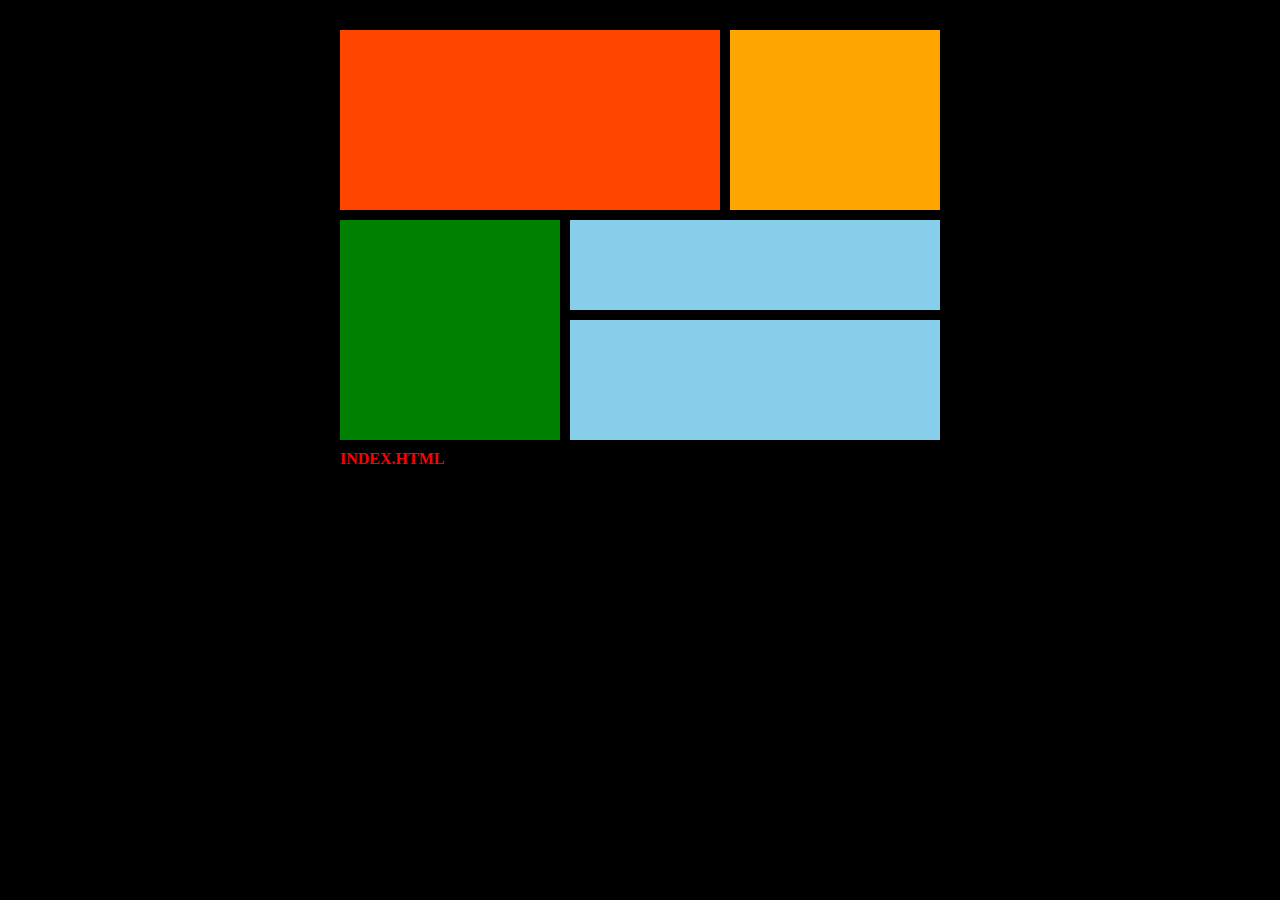
<file: CSS FLEX AND GRID LAYOUT/grid.html>
<!DOCTYPE html>
<html lang="en">
<head>
    <meta charset="UTF-8">
    <meta http-equiv="X-UA-Compatible" content="IE=edge">
    <meta name="viewport" content="width=device-width, initial-scale=1.0">
    <link rel="stylesheet" href="style.css">
    <title>CSS Grid Layout</title>
</head>
<body>

    <main class="grid-container">
        <h4><a href="index.html">INDEX.HTML</a></h4>
        <div class="item-a"></div>
        <div class="item-b"></div>
        <div class="item-c"></div>
        <div class="item-d"></div>
        <div class="item-e"></div>
    </main>
</body>
</html>
</file>
<file: CSS FLEX AND GRID LAYOUT/style.css>
/* BELOW ARE THE CSS STYLINGS FOR INDEX.HTML */

@import url(https://fonts.googleapis.com/css2?family=Big+Shoulders+Display:wght@700&family=Lexend+Deca:wght@400&display=swap);

*{
    margin: 0;
    padding: 0;
    box-sizing: border-box;
}

#body1{
    background:#0e0e0e;
    margin: 0px;
    min-height: 100vh;
    justify-content: center;
    align-content: center;
    display: flex;
    width: 100%;
    font-size: 15px;
}

.main-container{
    background:hsl(0, 0%, 95%);
    margin: 30px 240px;
    display: flex;
    justify-content: center;
    align-items: center;
    padding: 100px;
}

.index-header{
    margin-top:-500px;
}

.index-header a{
    color: #ff0000;
    text-align: center;
    text-decoration: none;
}

.cars{
    width: 200px;
    padding: 10px;
    height: 65vh;
}

.img{
    margin-top:10px;
}

h2{
    color: hsl(0, 0%, 95%);
    margin: 20px 0px;
    padding: 10px;
    font-family:'Lexend Deca';
}

p{
    color: hsla(0, 0%, 100%, 0.75);
    margin: 5px;
    padding: 10px;
    font-family: 'Big Shoulders Display';
    font-weight: 700;
    line-height: 1.6em;
}

.sedans{
    background-color: hsl(31, 77%, 52%) ;
    margin-top: -30px;
    border-top-left-radius: 10px;
    border-bottom-left-radius:10px ;
}

.suvs{
    background-color: hsl(184, 100%, 22%);
    margin-top: -30px;
}

.luxury{
    background-color:  hsl(179, 100%, 13%);
    margin-top: -30px;
    border-top-right-radius:10px ;
    border-bottom-right-radius:10px ;
} 

#btn1{
    margin: 20px 0px;
    padding: 5px 10px;
    font-size: 15px;
    font-weight: 400;
    text-align: center;
    color: hsl(31, 77%, 52%);
    background-color: hsl(0, 0%, 95%);
    border-radius: 20px;
    font-weight: 400px;
    border: none;
    outline: none;
    font-family:'Lexend Deca';
    cursor: pointer;
}

#btn2{
    margin: 20px 0px;
    padding: 5px 10px;
    font-size: 15px;
    font-weight: 400;
    text-align: center;
    color: hsl(184, 100%, 22%);
    background-color: hsl(0, 0%, 95%);
    border-radius: 20px;
    font-weight: 400px;
    border: none;
    outline: none;
    font-family:'Lexend Deca';
    cursor: pointer;
}

#btn3{
    margin: 20px 0px;
    padding: 5px 10px;
    font-size: 15px;
    text-align: center;
    font-weight: 400;
    color: hsl(179, 100%, 13%);
    background-color: hsl(0, 0%, 95%);
    border-radius: 20px;
    font-weight: 400px;
    border: none;
    outline: none;font-family:'Lexend Deca';
    cursor: pointer;
}

@media screen and(max-width:1440px){
    .main-container{
        flex-direction: column;
    }
}

@media screen and(max-width:375px){
    .sedans.suvs.luxury{
        flex-direction: column;
    }
}



/* BELOW ARE THE CSS STYLINGS FOR GRID.HTML  */

*{
    margin: 0;
    padding: 0;
}

h4 a{
    color: #ff0000;
    text-decoration: none;
}

body{
    background: #000;
}

.grid-container{
    display: grid;
    grid-template-columns: 220px 150px 210px;
    grid-template-rows: 180px 90px 120px;
    grid-gap: 10px;
    justify-content: center;
    margin-top: 30px;
    grid-template-areas:
    'a a b'
    'c d d'
    'c e e'
    ;
}

.item-a{
    background-color:#ff4500 ;
    grid-area: a;
}
.item-b{
    background-color: #ffa500;
    grid-area: b;
}
.item-c{
    background-color: #008000;
    grid-area: c;
}
.item-d{
    background-color: #87ceeb;
    grid-area: d;
}
.item-e{
    background-color: #87ceeb;
    grid-area: e;
}
</file>
